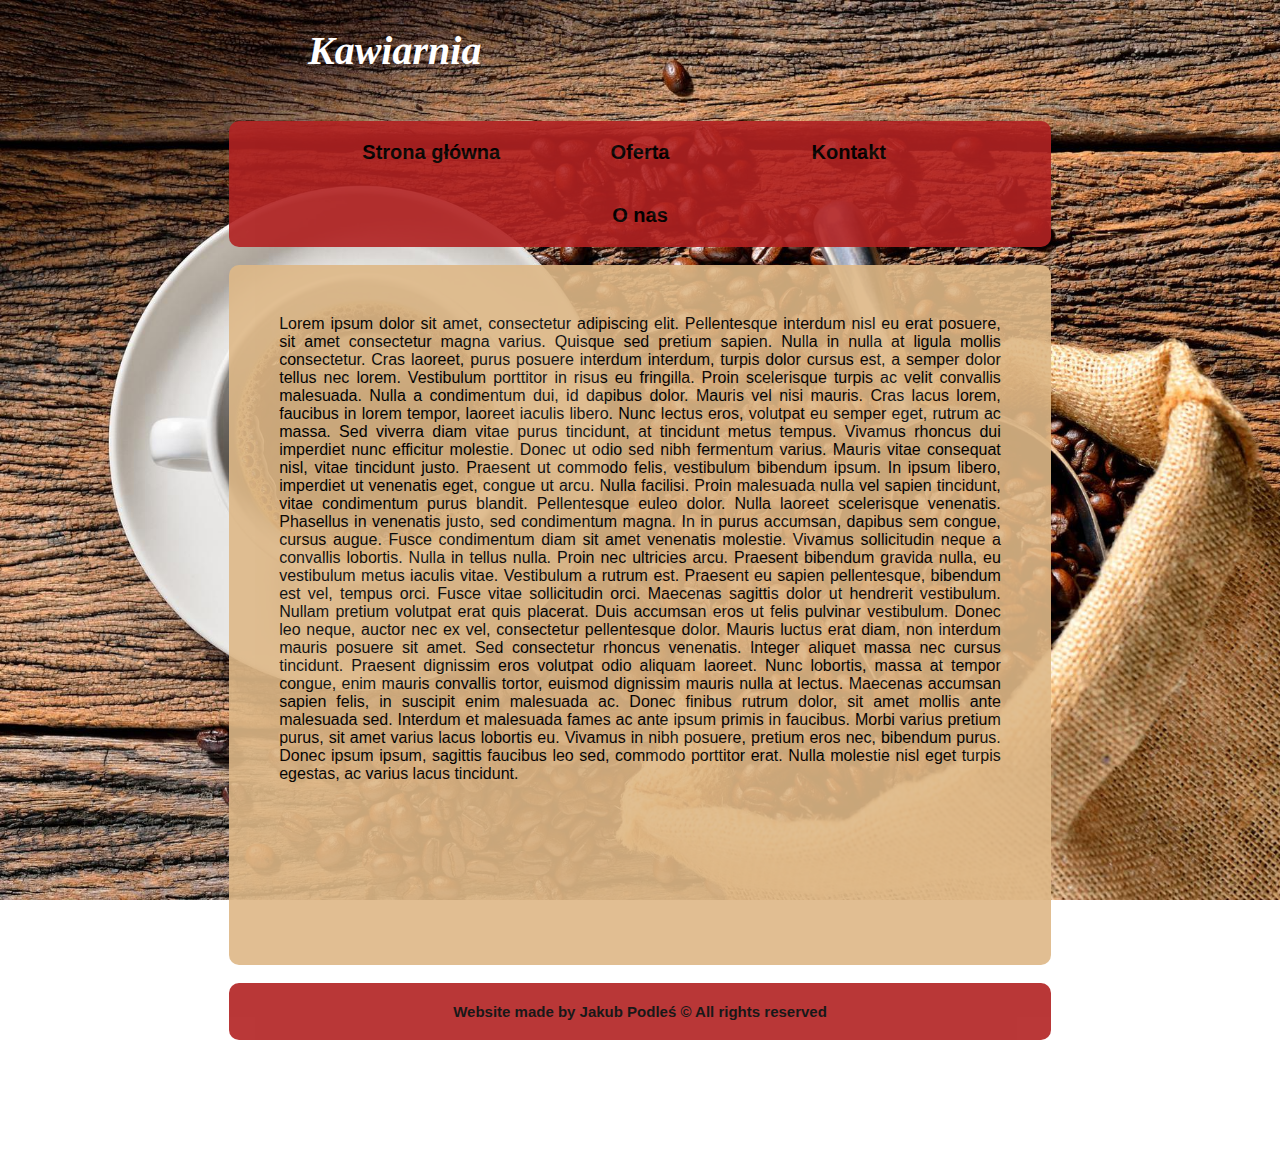
<file: index.html>
<!DOCTYPE html>
<html>
    <head>
        <link rel="stylesheet" href="style.css" type="text/css"/>
        <meta name="viewport" content="width=device-width,initial-scale=1,maximum-scale=1,user-scalable=no">
        <meta http-equiv="X-UA-Compatible" content="IE=edge,chrome=1">
        <meta name="HandheldFriendly" content="true">
    </head>
    
    <body>

        <div id="logo">
            <h1><i>Kawiarnia</i></h1>
        </div>

        <div id="container">
            <div id="topbar">
                <b><a href="index.html"><div class="topoption">Strona główna</div></a>
                <a href="Oferta.html"><div class="topoption">Oferta</div></a>
                <a href="Kontakt.html"><div class="topoption">Kontakt</div></a>
                <a href="Info.html"><div class="topoption">O nas</div></a></b>
                <div style="clear:both"></div>
            </div>
        </br>
            <div id="content">
                Lorem ipsum dolor sit amet, consectetur adipiscing elit. Pellentesque interdum nisl eu erat posuere, sit amet consectetur magna varius. Quisque sed pretium sapien. Nulla in nulla at ligula mollis consectetur. Cras laoreet, purus posuere interdum interdum, turpis dolor cursus est, a semper dolor tellus nec lorem. Vestibulum porttitor in risus eu fringilla. Proin scelerisque turpis ac velit convallis malesuada. Nulla a condimentum dui, id dapibus dolor. Mauris vel nisi mauris.

                Cras lacus lorem, faucibus in lorem tempor, laoreet iaculis libero. Nunc lectus eros, volutpat eu semper eget, rutrum ac massa. Sed viverra diam vitae purus tincidunt, at tincidunt metus tempus. Vivamus rhoncus dui imperdiet nunc efficitur molestie. Donec ut odio sed nibh fermentum varius. Mauris vitae consequat nisl, vitae tincidunt justo. Praesent ut commodo felis, vestibulum bibendum ipsum. In ipsum libero, imperdiet ut venenatis eget, congue ut arcu. Nulla facilisi. Proin malesuada nulla vel sapien tincidunt, vitae condimentum purus blandit.

                Pellentesque euleo dolor. Nulla laoreet scelerisque venenatis. Phasellus in venenatis justo, sed condimentum magna. In in purus accumsan, dapibus sem congue, cursus augue. Fusce condimentum diam sit amet venenatis molestie. Vivamus sollicitudin neque a convallis lobortis. Nulla in tellus nulla. Proin nec ultricies arcu. Praesent bibendum gravida nulla, eu vestibulum metus iaculis vitae. Vestibulum a rutrum est.

                Praesent eu sapien pellentesque, bibendum est vel, tempus orci. Fusce vitae sollicitudin orci. Maecenas sagittis dolor ut hendrerit vestibulum. Nullam pretium volutpat erat quis placerat. Duis accumsan eros ut felis pulvinar vestibulum. Donec leo neque, auctor nec ex vel, consectetur pellentesque dolor. Mauris luctus erat diam, non interdum mauris posuere sit amet. Sed consectetur rhoncus venenatis.

                Integer aliquet massa nec cursus tincidunt. Praesent dignissim eros volutpat odio aliquam laoreet. Nunc lobortis, massa at tempor congue, enim mauris convallis tortor, euismod dignissim mauris nulla at lectus. Maecenas accumsan sapien felis, in suscipit enim malesuada ac. Donec finibus rutrum dolor, sit amet mollis ante malesuada sed. Interdum et malesuada fames ac ante ipsum primis in faucibus. Morbi varius pretium purus, sit amet varius lacus lobortis eu. Vivamus in nibh posuere, pretium eros nec, bibendum purus. Donec ipsum ipsum, sagittis faucibus leo sed, commodo porttitor erat. Nulla molestie nisl eget turpis egestas, ac varius lacus tincidunt.
             
            </div>
        </br>
            <div id="footer">
            </i><b>Website made by Jakub Podleś &copy All rights reserved</b><i>
            </div>
        </div>
        <script src="script.js"></script>
    </body>
</html>
</file>
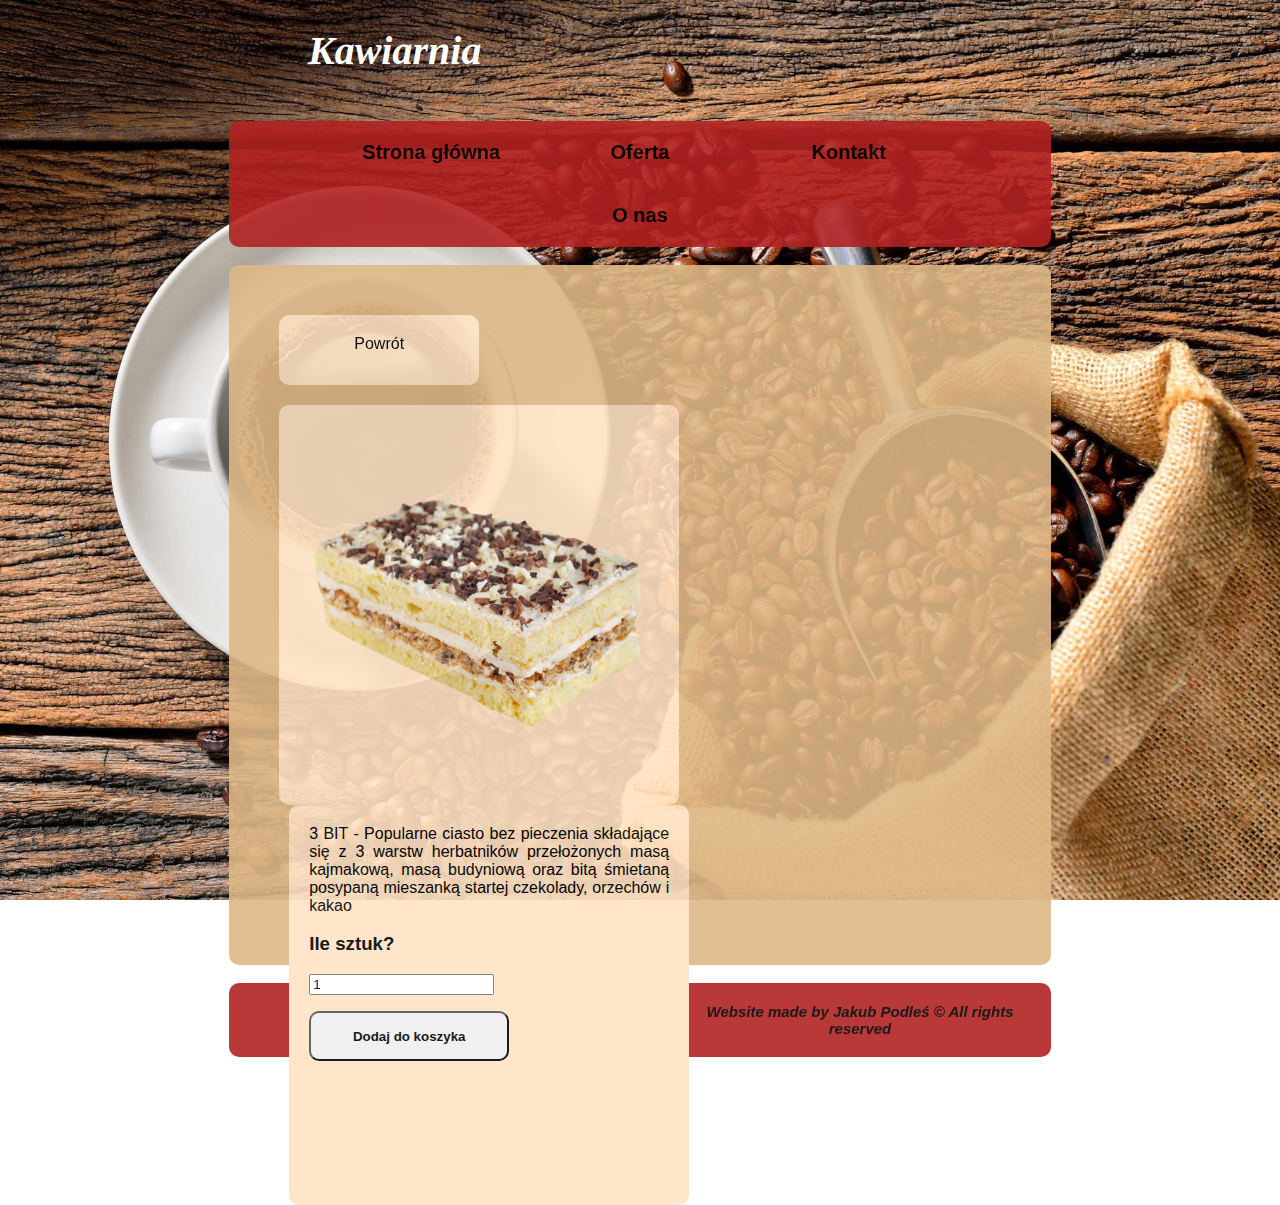
<file: 3bit.html>
<!DOCTYPE html>
<html>
<head>
    <link rel="stylesheet" href="style.css" type="text/css"/>
    <link rel="stylesheet" href="singleproduct.css" type="text/css"/>
    <script src="script.js"></script>
</head>
    
<body>
    <div id="logo">
        <h1><i>Kawiarnia</i></h1>
    </div>

    <div id="container">
        <div id="topbar">
            <b><a href="index.html"><div class="topoption">Strona główna</div></a>
            <a href="Oferta.html"><div class="topoption">Oferta</div></a>
            <a href="Kontakt.html"><div class="topoption">Kontakt</div></a>
            <a href="Info.html"><div class="topoption">O nas</div></a></b>
            <div style="clear:both"></div>
        </div>
        <br>
        <div id="content">
            <a href="Ciasta.html"><div class="back">Powrót</div></a>
            <div class="productdiv">
                <img class="productclass" src="cake.png"/>
            </div>
            <div class="description">
                3 BIT - Popularne ciasto bez pieczenia składające się z 3 warstw herbatników przełożonych masą kajmakową, masą budyniową oraz bitą śmietaną posypaną mieszanką startej czekolady, orzechów i kakao
                <h3>Ile sztuk?</h3>
                <input id="numb" type="number" min="1" value="1">
                <p><button type="button" id="addToCartButton" class="button"><b>Dodaj do koszyka</b></button></p>
                <p id="productAdded"></p>
            </div>
        </div>
        <br>
        <div id="footer">
            <i><b>Website made by Jakub Podleś &copy; All rights reserved</b></i>
        </div>
    </div>
</body>
</html>
</file>
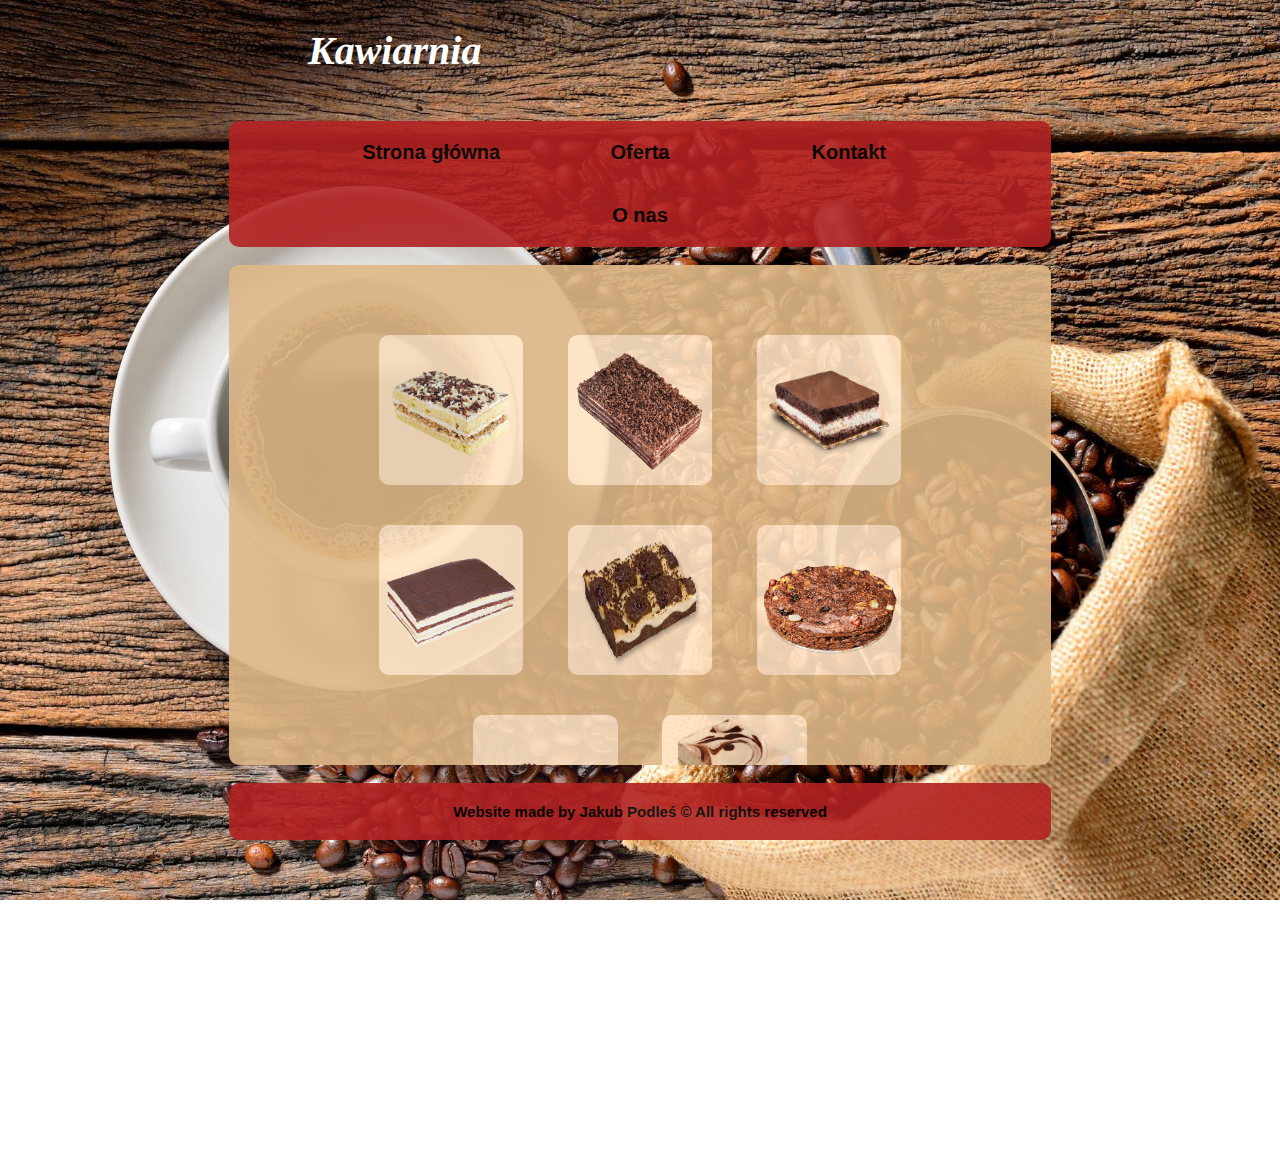
<file: Ciasta.html>
<!DOCTYPE html>
<html>
    <head>
        <link rel="stylesheet" href="style.css" type="text/css"/>
        <link rel="stylesheet" href="products.css" type="text/css"/>
        <script src="script.js"></script>
    </head>
    
    <body>

        <div id="logo">
            <h1><i>Kawiarnia</i></h1>
        </div>

        <div id="container">
            <div id="topbar">
                <b><a href="index.html"><div class="topoption">Strona główna</span></div></a>
                <a href="Oferta.html"><div class="topoption">Oferta</div></a>
                <a href="Kontakt.html"><div class="topoption">Kontakt</div></a>
                <a href="Info.html"><div class="topoption">O nas</div></a></b>
                <div style="clear:both"></div>
            </div>
        </br>
            <div id="content">

                <a href="3bit.html">
                <div class="product">
                    <img class="img" src="cake.png"/>
                </div>
                </a>
                <div class="product">
                    <img class="img" src="cake2.png"/>
                </div>
                <div class="product">
                    <img class="img" src="cake3.png"/>
                </div>
                <div class="product">
                    <img class="img" src="cake4.png"/>
                </div>
                <div class="product">
                    <img class="img" src="cake5.png"/>
                </div>
                <div class="product">
                    <img class="img" src="cake6.png"/>
                </div>
                <div class="product">
                    <img class="img" src="cake7.png"/>
                </div>
                <div class="product">
                    <img class="img" src="cake8.png"/>
                </div>


            </div>
        </br>
            <div id="footer">
            </i><b>Website made by Jakub Podleś &copy All rights reserved</b><i>
            </div>
        </div>
    </body>
</html>
</file>
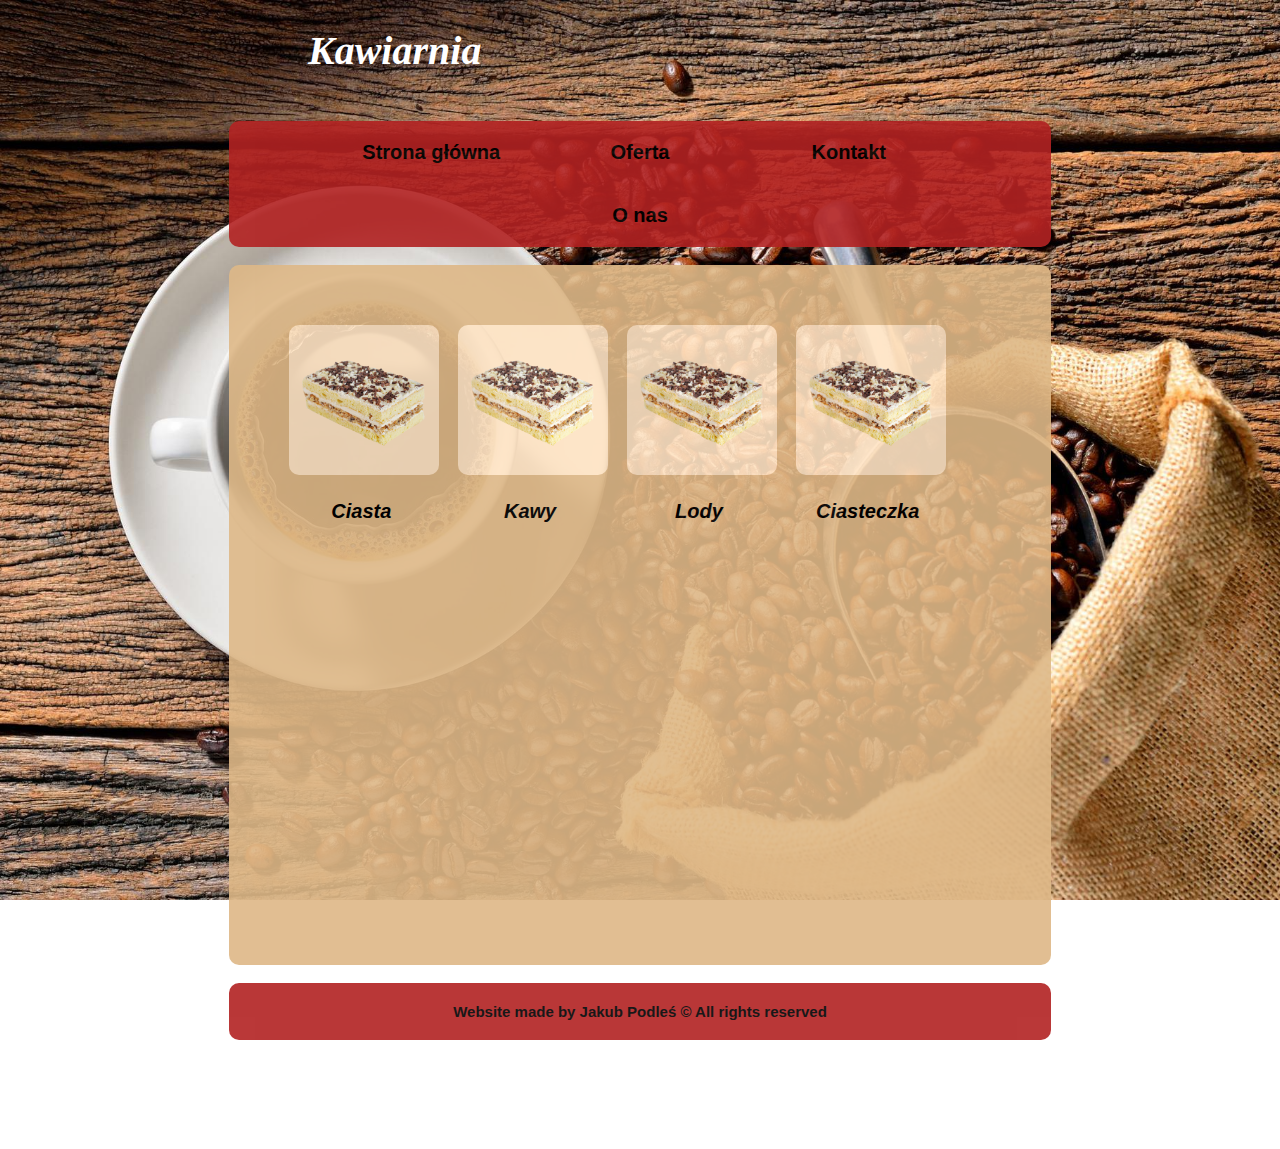
<file: Oferta.html>
<!DOCTYPE html>
<html>
    <head>
        <link rel="stylesheet" href="style.css" type="text/css"/>
        <link rel="stylesheet" href="categories.css" type="text/css"/>
        <script src="script.js"></script>
    </head>
    
    <body>

        <div id="logo">
            <h1><i>Kawiarnia</i></h1>
        </div>

        <div id="container">
            <div id="topbar">
                <b><a href="index.html"><div class="topoption">Strona główna</span></div></a>
                <a href="Oferta.html"><div class="topoption">Oferta</div></a>
                <a href="Kontakt.html"><div class="topoption">Kontakt</div></a>
                <a href="Info.html"><div class="topoption">O nas</div></a></b>
                <div style="clear:both"></div>
            </div>
        </br>
            <div id="content">

               <a href="Ciasta.html"><div class="categories">
                    <img class="cat" src="cake.png"/>
                    <p class="bottomtext"><i><b>Ciasta</b></i></p>
                </div></a> 

                <a href="Kawy.html"><div class="categories">
                    <img class="cat" src="cake.png"/>
                    <p class="bottomtext"><i><b>Kawy</b></i></p>
                </div></a> 

                <a href="Lody.html"><div class="categories">
                    <img class="cat" src="cake.png"/>
                    <p class="bottomtext"><i><b>Lody</b></i></p>
                </div></a> 

                <a href="Ciasteczka.html"><div class="categories">
                    <img class="cat" src="cake.png"/>
                    <p class="bottomtext"><i><b>Ciasteczka</b></i></p>
                </div></a> 
            </div>
        </br>
            <div id="footer">
            </i><b>Website made by Jakub Podleś &copy All rights reserved</b><i>
            </div>
        </div>
    </body>
</html>
</file>
<file: style.css>
body
{
    background-image: url("background.jpg");
    background-repeat:no-repeat;
	background-size:cover;
	background-position:center;
	background-attachment: fixed;
}

.topoption
{
    padding:20px;
    text-align:center;
    width:20%;
    font-size:20px;
    background-color: firebrick;
    border:0px solid black;
    border-radius: 10px;
    transition: transform .10s;
    display: inline-block;
    vertical-align: middle;
}
.topoption:hover
{

    border:0px solid black;
    border-radius: 10px;
    transform: scale(1.3);
}

a:link
{
    text-decoration: none;
    color: black;
}

a:visited
{
    text-decoration: none;
    color: black;
}

#footer
{
    background-color: firebrick;
    border:0px solid black;
    border-radius: 10px;
    padding:20px;
    text-align: center;
    font-size:15px;
}

#content
{
    background-color: burlywood;
    padding:20px;
    border:0px solid black;
    border-radius: 10px;
    text-align: justify;
    height:600px;
    padding: 50px;
    font-family: 'Lucida Sans', 'Lucida Sans Regular', 'Lucida Grande', 'Lucida Sans Unicode', Geneva, Verdana, sans-serif;
}
#container
{
    width:65%;
    height:1000px;
    margin: 0 auto;
    padding: 20px;
    opacity: 0.9;
    border:0px solid black;
    border-radius: 10px;
    font-family: sans-serif;
}
#logo
{
    color:white;
    position:relative;
    left:300px;
    font-family:Cambria, Cochin, Georgia, Times, 'Times New Roman', serif;
    font-size:20px;
}
#topbar
{
    border:0px solid black;
    border-radius: 10px;
    background-color: firebrick;
    text-align: center;
    overflow: hidden;
    font-family: 'Lucida Sans', 'Lucida Sans Regular', 'Lucida Grande', 'Lucida Sans Unicode', Geneva, Verdana, sans-serif;
}
</file>
<file: singleproduct.css>
.productclass
{
    height:400px;
    width:400px;
    border:0px solid black;
    border-radius: 10px;
    background-color:bisque;
    float:left;
}
.description
{
    height:360px;
    width:360px;
    border:0px solid black;
    border-radius: 10px;
    background-color:bisque;
    float:left;
    padding:20px;
    margin-left:10px;
}
.button
{
    width:200px;
    height:50px;
    border-radius: 10px;
    transition: transform .5s;
}
.button:hover
{
    cursor: pointer;
    transform: scale(1.1);
}
.back
{
    width:200px;
    height:50px;
    border-radius: 10px;
    border:0px solid black;
    transition: transform .5s;
    background-color:bisque;
    margin-bottom: 20px;
    padding-top:20px;
    text-align: center;
}
.back:hover
{
    transform: scale(1.1);
    cursor: pointer;
}
</file>
<file: products.css>
.product
{
    height:150px;
    width:20%;
    transition: transform .5s;
    padding:20px;
    display: inline-block;
    vertical-align: middle;
}
.product:hover
{
    transform: scale(1.2);
}
.img
{
    height:100%;
    width:100%;
    max-height:150px;
    max-width:150px;
    float: left;
    border:0px solid black;
    border-radius: 10px;
    background-color:bisque;
}
#content
{
    height:400px;
    text-align: center;
    overflow: hidden;
}
</file>
<file: categories.css>
.categories
{
    height:150px;
    width:20%;
    transition: transform .5s;
    padding:10px;
    display: inline-block;
    vertical-align: middle;
    text-align: center;
    font-size:20px;
    font-family:'Lucida Sans', 'Lucida Sans Regular', 'Lucida Grande', 'Lucida Sans Unicode', Geneva, Verdana, sans-serif;
}
.categories:hover
{
    transform: scale(1.2);
}
.cat
{
    height:150px;
    width:150px;
    border:0px solid black;
    border-radius: 10px;
    background-color:bisque;
}
</file>
